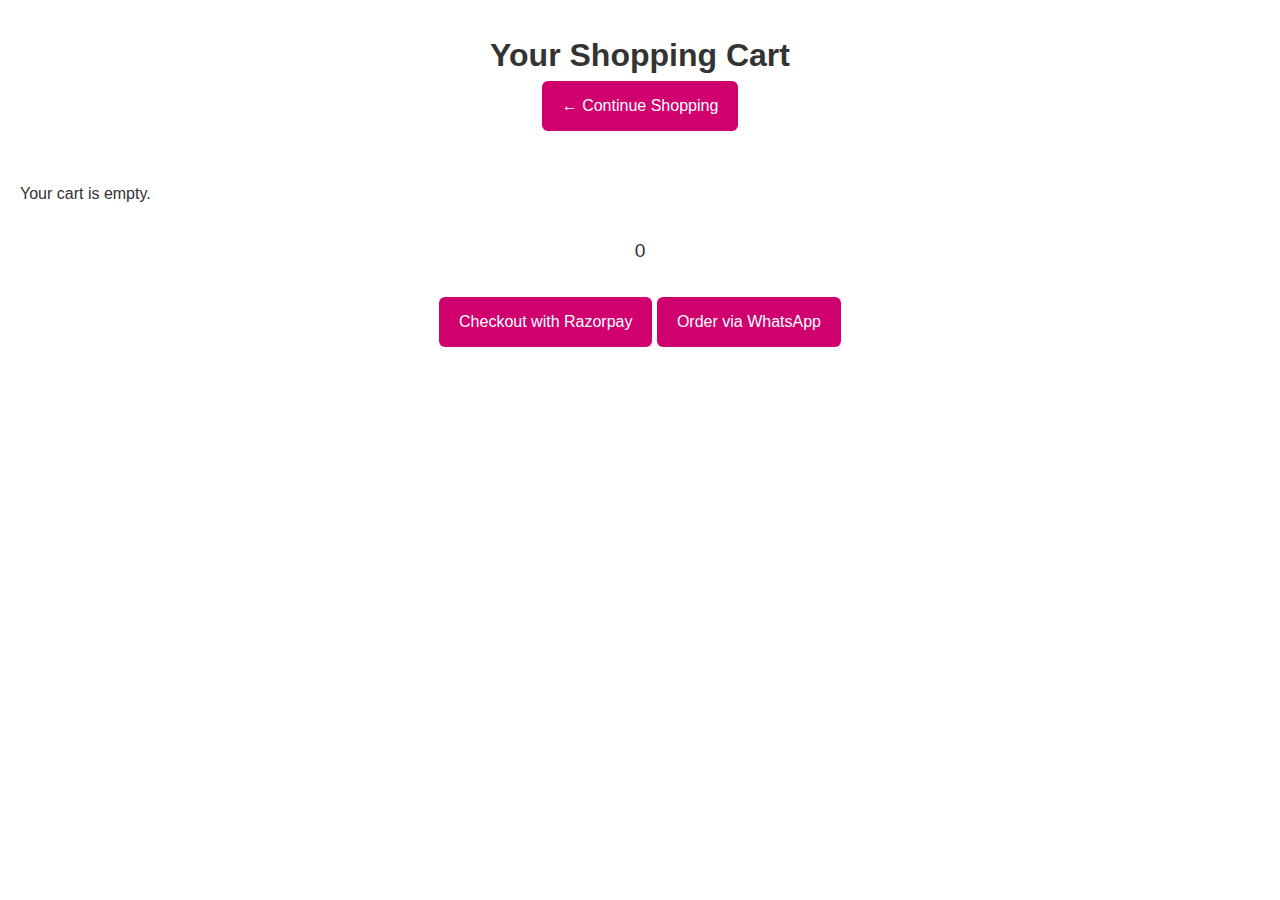
<file: cart.html>
<!DOCTYPE html>
<html lang="en">
<head>
  <meta charset="UTF-8" />
  <meta name="viewport" content="width=device-width, initial-scale=1.0"/>
  <title>Your Cart</title>
  <link rel="stylesheet" href="style.css" />
  <script src="script.js" defer></script>
</head>
<body>
  <header class="cart-header">
    <h1>Your Shopping Cart</h1>
    <a href="index.html" class="btn">← Continue Shopping</a>
  </header>

  <section class="cart-section" id="cart-items"></section>
  <div id="cart-total"></div>

  <div class="checkout-buttons">
    <a href="https://rzp.io/l/samplepay" class="btn">Checkout with Razorpay</a>
    <a href="https://wa.me/919000000000?text=I want to order from Alankriti Creations" class="btn">Order via WhatsApp</a>
  </div>
</body>
</html>
</file>
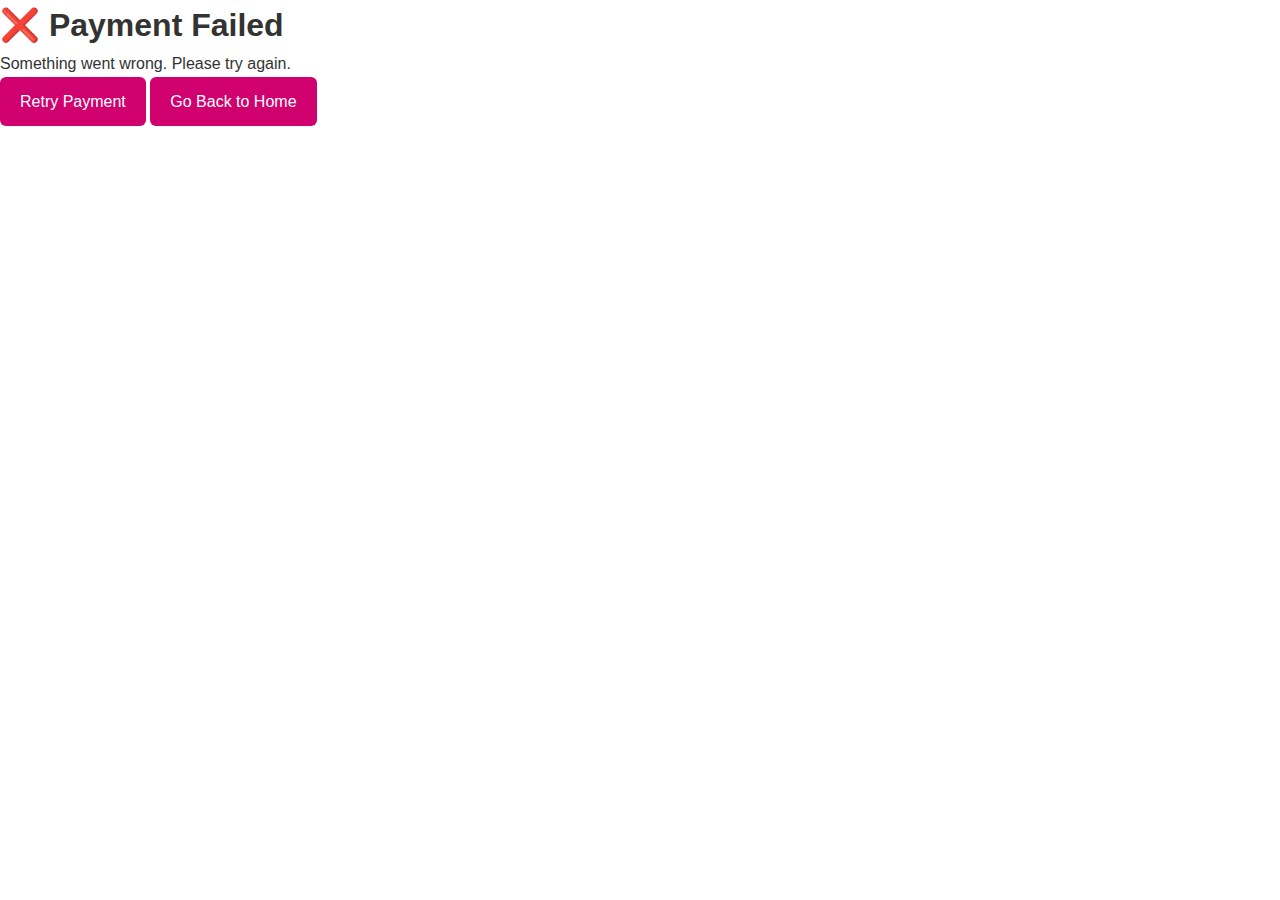
<file: failure.html>
<!DOCTYPE html>
<html lang="en">
<head>
  <meta charset="UTF-8" />
  <meta name="viewport" content="width=device-width, initial-scale=1.0"/>
  <title>Payment Failed</title>
  <link rel="stylesheet" href="style.css" />
</head>
<body>
  <div class="confirmation-container failure">
    <h1>❌ Payment Failed</h1>
    <p>Something went wrong. Please try again.</p>
    <a href="cart.html" class="btn">Retry Payment</a>
    <a href="index.html" class="btn">Go Back to Home</a>
  </div>
</body>
</html>
</file>
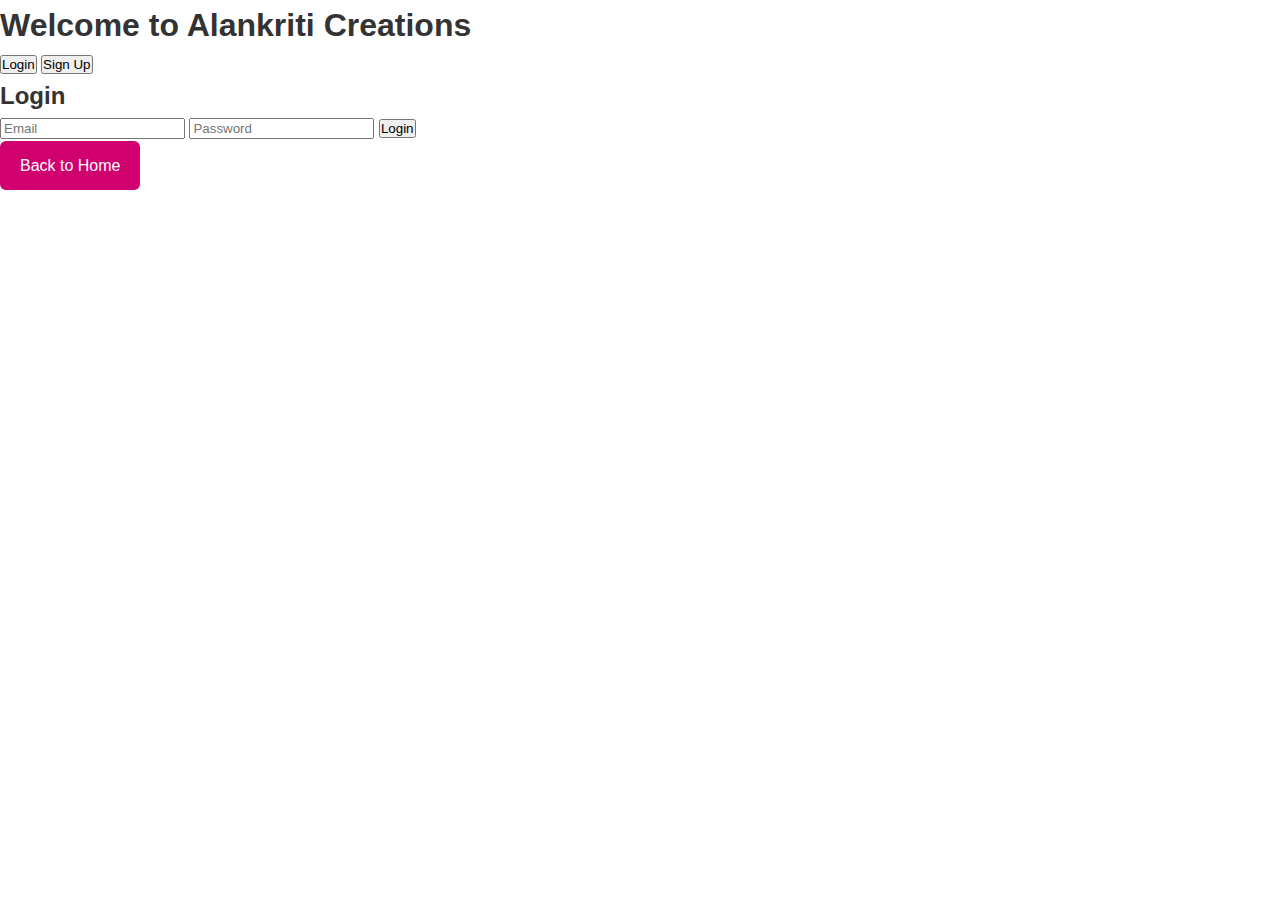
<file: login.html>
<!DOCTYPE html>
<html lang="en">
<head>
  <meta charset="UTF-8" />
  <meta name="viewport" content="width=device-width, initial-scale=1.0"/>
  <title>Login / Sign Up</title>
  <link rel="stylesheet" href="style.css" />
</head>
<body>
  <div class="login-container">
    <h1>Welcome to Alankriti Creations</h1>

    <div id="form-toggle">
      <button onclick="toggleForm('login')">Login</button>
      <button onclick="toggleForm('signup')">Sign Up</button>
    </div>

    <!-- Login Form -->
    <form id="login-form" onsubmit="loginUser(event)">
      <h2>Login</h2>
      <input type="email" id="login-email" placeholder="Email" required />
      <input type="password" id="login-password" placeholder="Password" required />
      <button type="submit">Login</button>
    </form>

    <!-- Sign Up Form -->
    <form id="signup-form" onsubmit="signupUser(event)" style="display:none;">
      <h2>Sign Up</h2>
      <input type="text" id="signup-name" placeholder="Your Name" required />
      <input type="email" id="signup-email" placeholder="Email" required />
      <input type="password" id="signup-password" placeholder="Password" required />
      <button type="submit">Sign Up</button>
    </form>

    <a href="index.html" class="btn">Back to Home</a>
  </div>

  <script src="auth.js"></script>
</body>
</html>
</file>
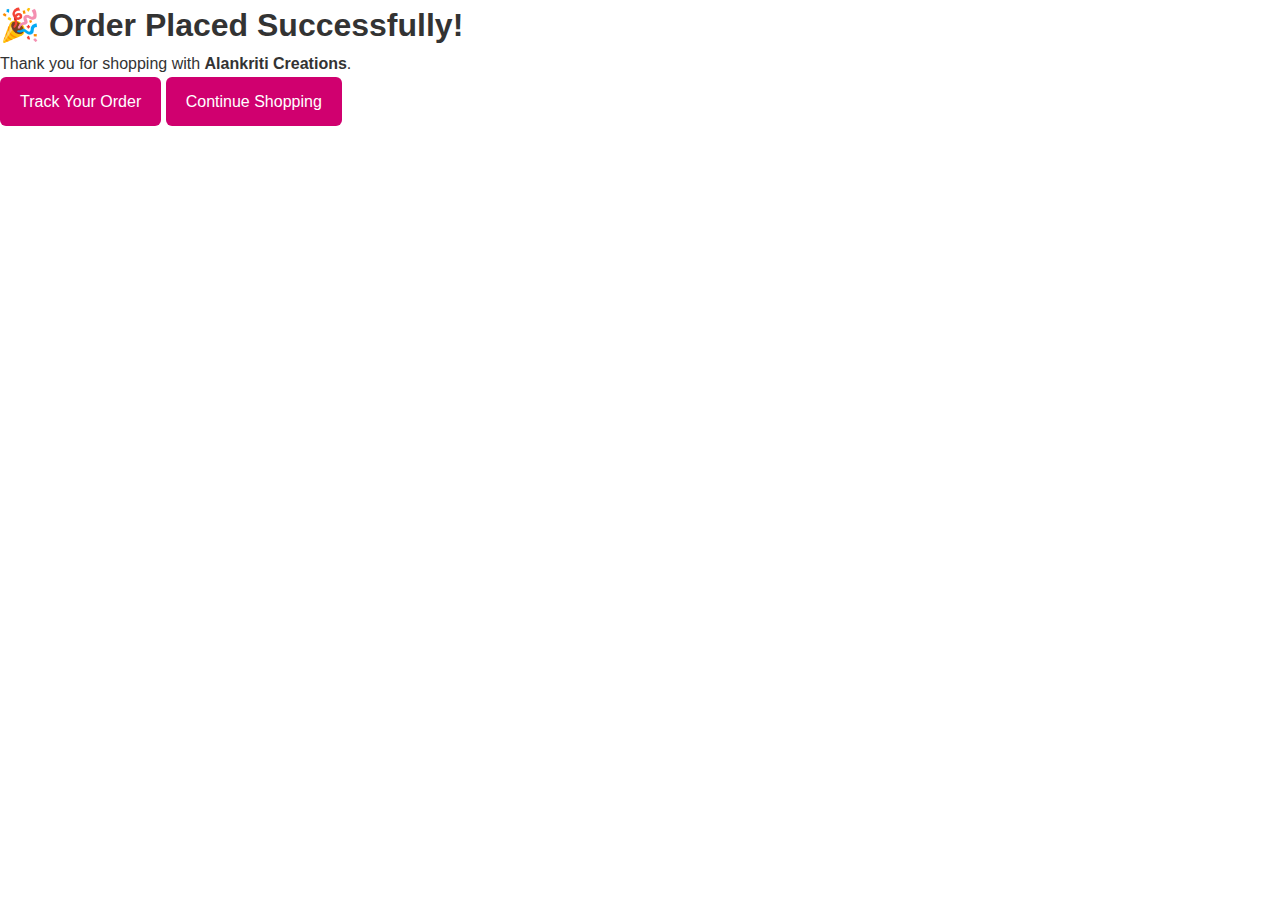
<file: success.html>
<!DOCTYPE html>
<html lang="en">
<head>
  <meta charset="UTF-8" />
  <meta name="viewport" content="width=device-width, initial-scale=1.0"/>
  <title>Order Success</title>
  <link rel="stylesheet" href="style.css" />
</head>
<body>
  <div class="confirmation-container success">
    <h1>🎉 Order Placed Successfully!</h1>
    <p>Thank you for shopping with <strong>Alankriti Creations</strong>.</p>
    <a href="track.html" class="btn">Track Your Order</a>
    <a href="index.html" class="btn">Continue Shopping</a>
  </div>
</body>
</html>
</file>
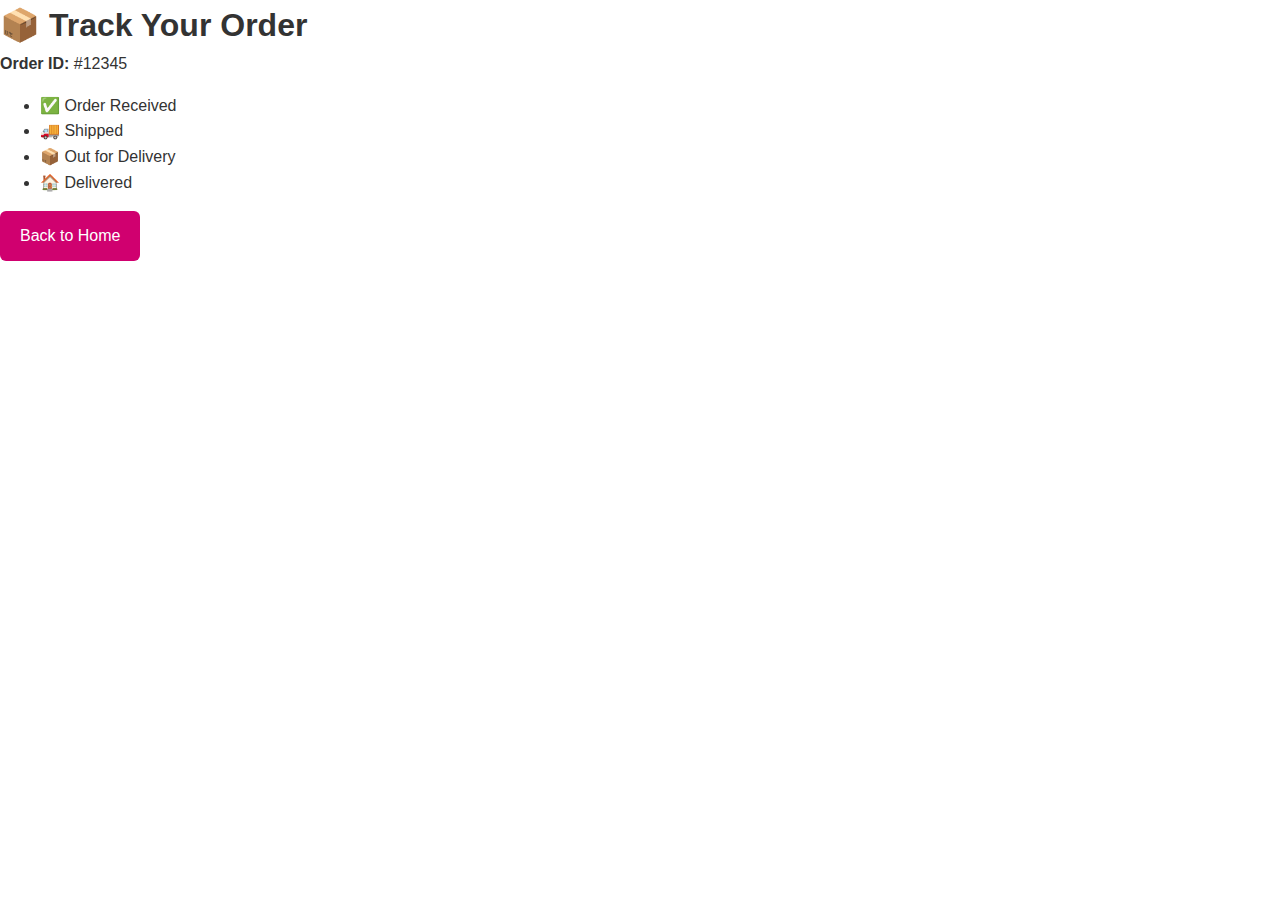
<file: tract.html>
<!DOCTYPE html>
<html lang="en">
<head>
  <meta charset="UTF-8" />
  <meta name="viewport" content="width=device-width, initial-scale=1.0"/>
  <title>Track Order</title>
  <link rel="stylesheet" href="style.css" />
</head>
<body>
  <div class="tracking-container">
    <h1>📦 Track Your Order</h1>
    <p><strong>Order ID:</strong> #12345</p>
    
    <ul class="tracking-steps" id="steps">
      <!-- JS will insert content here -->
    </ul>
    
    <a href="index.html" class="btn">Back to Home</a>
  </div>

  <script>
    const urlParams = new URLSearchParams(window.location.search);
    const status = urlParams.get("status");
    const steps = document.getElementById("steps");

    if (status === "failed") {
      steps.innerHTML = `<li class="failed">❌ Payment Failed</li>`;
    } else {
      steps.innerHTML = `
        <li class="done">✅ Order Received</li>
        <li class="done">🚚 Shipped</li>
        <li class="pending">📦 Out for Delivery</li>
        <li class="pending">🏠 Delivered</li>
      `;
    }
  </script>
</body>
</html>
</file>
<file: style.css>
/* General Reset */
body, h1, h2, h3, p, a, button {
  margin: 0;
  padding: 0;
  font-family: 'Segoe UI', sans-serif;
  box-sizing: border-box;
}

body {
  background-color: #fff;
  color: #333;
  line-height: 1.6;
}

.hero {
  background: url('images/hero-bg.jpg') no-repeat center center/cover;
  color: white;
  text-align: center;
  padding: 100px 20px;
  position: relative;
}

.hero-content h1 {
  font-size: 3rem;
  font-weight: bold;
}

.hero-content p {
  font-size: 1.2rem;
  margin: 10px 0 20px;
}

.btn {
  background: #d0006f;
  color: white;
  border: none;
  padding: 12px 20px;
  font-size: 1rem;
  cursor: pointer;
  border-radius: 6px;
  text-decoration: none;
  display: inline-block;
}

.btn:hover {
  background: #b0005f;
}

.cart-icon {
  position: absolute;
  top: 20px;
  right: 20px;
  background: #ff69b4;
  color: white;
  padding: 10px 15px;
  border-radius: 25px;
  font-weight: bold;
  text-decoration: none;
  font-size: 1rem;
}

.section {
  padding: 40px 20px;
  text-align: center;
}

.product-grid {
  display: flex;
  flex-wrap: wrap;
  gap: 20px;
  justify-content: center;
}

.product-card {
  border: 1px solid #eee;
  padding: 15px;
  width: 250px;
  border-radius: 10px;
  background: #f9f9f9;
  box-shadow: 0 0 10px rgba(0,0,0,0.05);
}

.product-card img {
  width: 100%;
  height: auto;
  border-radius: 8px;
}

/* Cart Page Styles */
.cart-header {
  text-align: center;
  padding: 30px 20px;
}

.cart-section {
  padding: 20px;
}

.cart-item {
  display: flex;
  align-items: center;
  justify-content: space-between;
  border-bottom: 1px solid #ddd;
  padding: 10px 0;
}

.cart-item img {
  height: 60px;
  width: 60px;
  object-fit: cover;
  border-radius: 6px;
}

.cart-info {
  flex: 1;
  padding: 0 15px;
}

.cart-actions {
  display: flex;
  gap: 8px;
  align-items: center;
}

.checkout-buttons {
  text-align: center;
  margin: 30px 0;
}

#cart-total {
  font-size: 1.2rem;
  text-align: center;
  margin-top: 10px;
}

/* Responsive */
@media (max-width: 600px) {
  .product-grid {
    flex-direction: column;
    align-items: center;
  }
}
</file>
